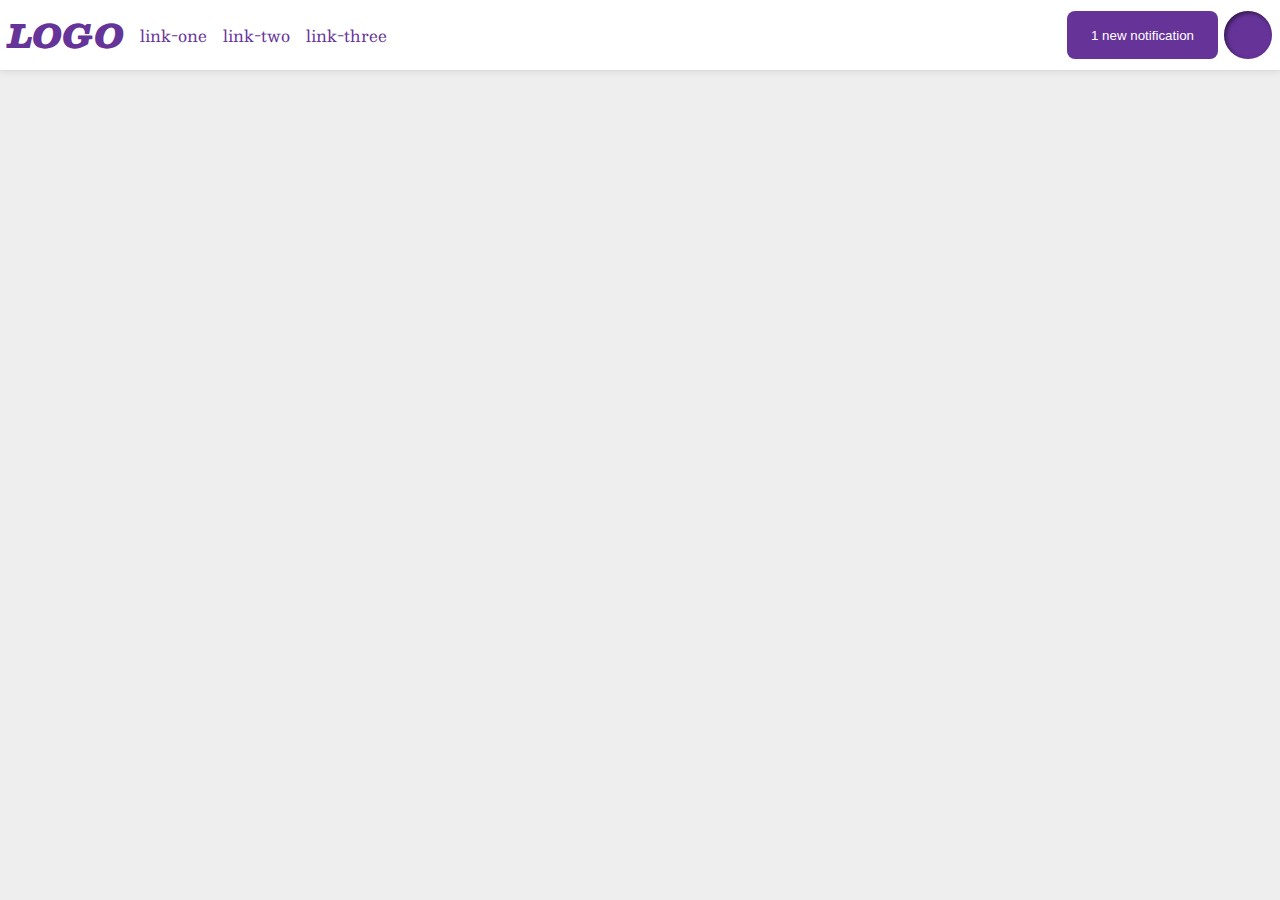
<file: flex/03-flex-header-2/index.html>
<!DOCTYPE html>
<html lang="en">
<head>
  <meta charset="UTF-8">
  <meta http-equiv="X-UA-Compatible" content="IE=edge">
  <meta name="viewport" content="width=device-width, initial-scale=1.0">
  <title>Flex Header 2</title>
  <link rel="stylesheet" href="style.css">
</head>
<body>
  <div class="header">
    <div class="logo">
      LOGO
    </div>
    <div class="middle-container">
    <ul class="links">
      <li><a href="google.com">link-one</a></li>
      <li><a href="google.com">link-two</a></li>
      <li><a href="google.com">link-three</a></li>
    </ul></div>
    <div class="right-container">
    <button class="notifications">
      1 new notification
    </button>
    <div class="profile-image"></div>
    </div>
    </div>
  </div>
</body>
</html>
</file>
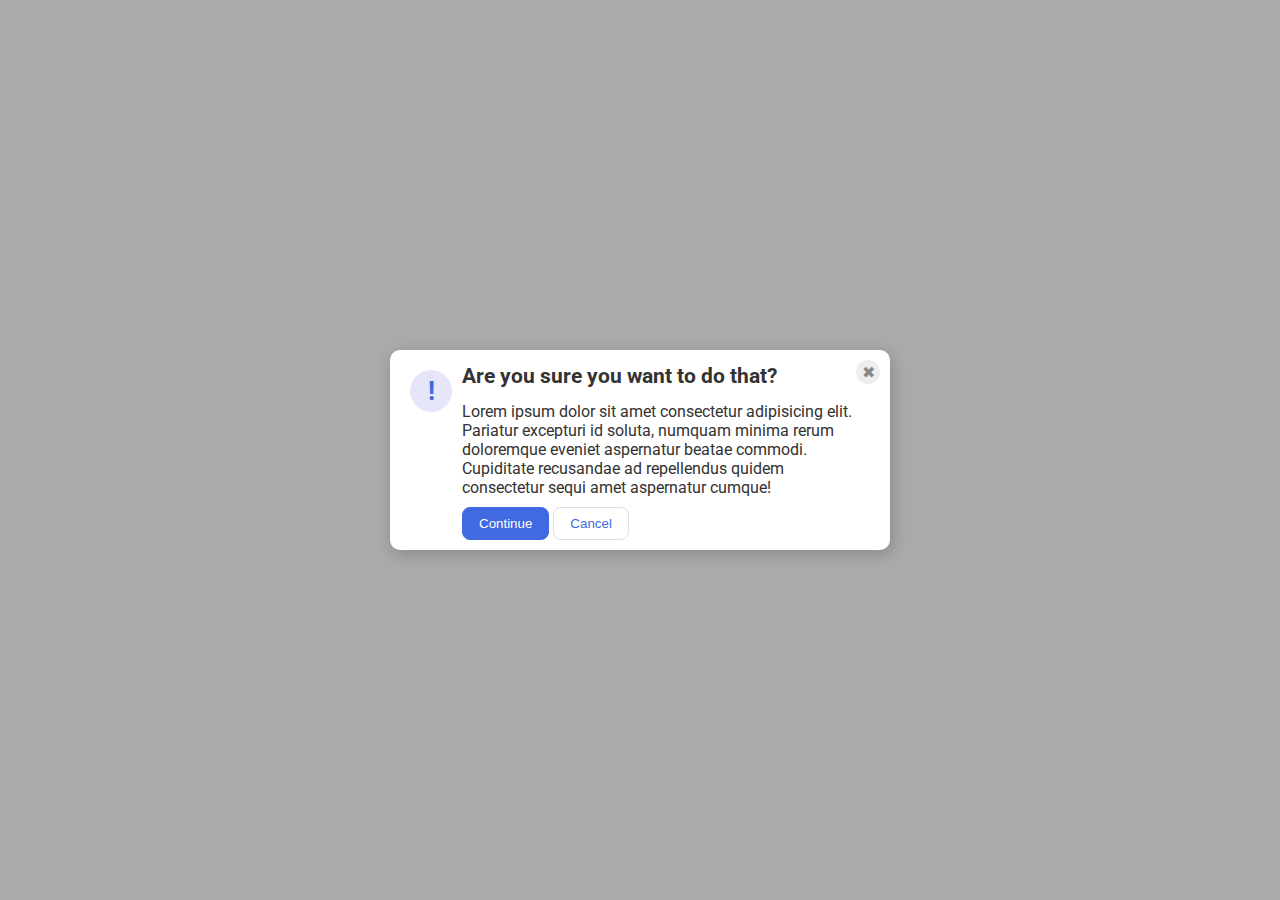
<file: flex/05-flex-modal/index.html>
<!DOCTYPE html>
<html lang="en">
<head>
  <meta charset="UTF-8">
  <meta http-equiv="X-UA-Compatible" content="IE=edge">
  <meta name="viewport" content="width=device-width, initial-scale=1.0">
  <link rel="stylesheet" href="style.css">
  <title>Modal</title>
</head>

<body>
  <div class="modal">
    <div class="icon">!</div>
    <div class="text">
      <div class="header">Are you sure you want to do that?</div>
      <div class="text">Lorem ipsum dolor sit amet consectetur adipisicing elit. Pariatur excepturi id soluta, numquam minima rerum doloremque eveniet aspernatur beatae commodi. Cupiditate recusandae ad repellendus quidem consectetur sequi amet aspernatur cumque!</div>
      <div class="both-buttons">
        <button class="continue">Continue</button>
        <button class="cancel">Cancel</button>
      </div>
    </div>
    <div class="close-button">✖</div>
  </div>
</body>
</html>
</file>
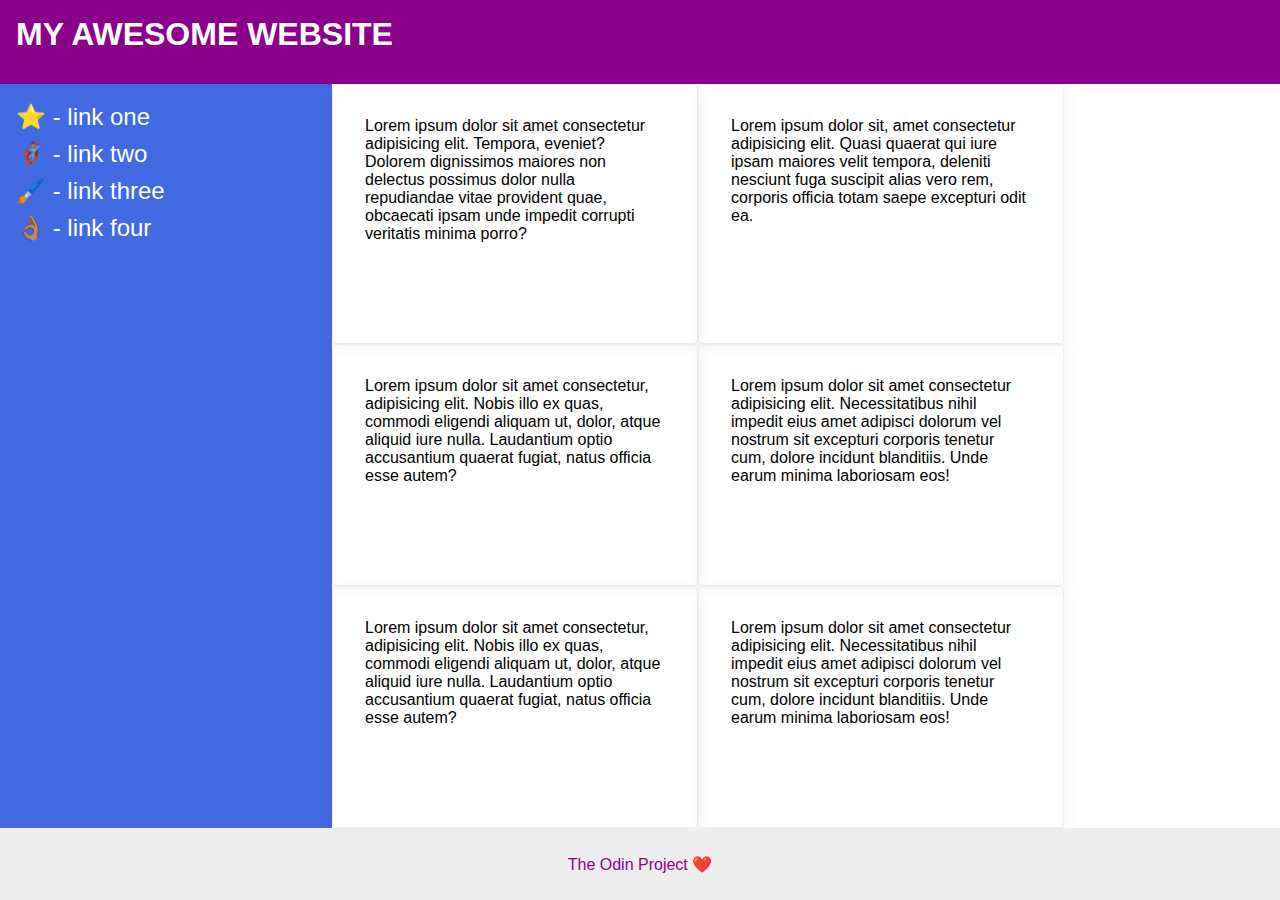
<file: flex/07-flex-layout-2/index.html>
<!DOCTYPE html>
<html lang="en">
<head>
  <meta charset="UTF-8">
  <meta http-equiv="X-UA-Compatible" content="IE=edge">
  <meta name="viewport" content="width=device-width, initial-scale=1.0">
  <title>The Holy Grail</title>
  <link rel="stylesheet" href="style.css">
</head>
<body>
  <div class="header">
    MY AWESOME WEBSITE
  </div>
  
  <div class="content">
    <div class="sidebar">
      <ul>
        <li><a href="google.com">⭐ - link one</a></li>
        <li><a href="google.com">🦸🏽‍♂️ - link two</a></li>
        <li><a href="google.com">🖌️ - link three</a></li>
        <li><a href="google.com">👌🏽 - link four</a></li>
      </ul>
    </div>
  <div class="text">
    <div class="card">Lorem ipsum dolor sit amet consectetur adipisicing elit. Tempora, eveniet? Dolorem dignissimos maiores non delectus possimus dolor nulla repudiandae vitae provident quae, obcaecati ipsam unde impedit corrupti veritatis minima porro?</div>
    <div class="card">Lorem ipsum dolor sit, amet consectetur adipisicing elit. Quasi quaerat qui iure ipsam maiores velit tempora, deleniti nesciunt fuga suscipit alias vero rem, corporis officia totam saepe excepturi odit ea.</div>
    <div class="card">Lorem ipsum dolor sit amet consectetur, adipisicing elit. Nobis illo ex quas, commodi eligendi aliquam ut, dolor, atque aliquid iure nulla. Laudantium optio accusantium quaerat fugiat, natus officia esse autem?</div>
    <div class="card">Lorem ipsum dolor sit amet consectetur adipisicing elit. Necessitatibus nihil impedit eius amet adipisci dolorum vel nostrum sit excepturi corporis tenetur cum, dolore incidunt blanditiis. Unde earum minima laboriosam eos!</div>
    <div class="card">Lorem ipsum dolor sit amet consectetur, adipisicing elit. Nobis illo ex quas, commodi eligendi aliquam ut, dolor, atque aliquid iure nulla. Laudantium optio accusantium quaerat fugiat, natus officia esse autem?</div>
    <div class="card">Lorem ipsum dolor sit amet consectetur adipisicing elit. Necessitatibus nihil impedit eius amet adipisci dolorum vel nostrum sit excepturi corporis tenetur cum, dolore incidunt blanditiis. Unde earum minima laboriosam eos!</div>
    </div>

  </div>

  <div class="footer">
    The Odin Project ❤️
  </div>
</body>
</html>
</file>
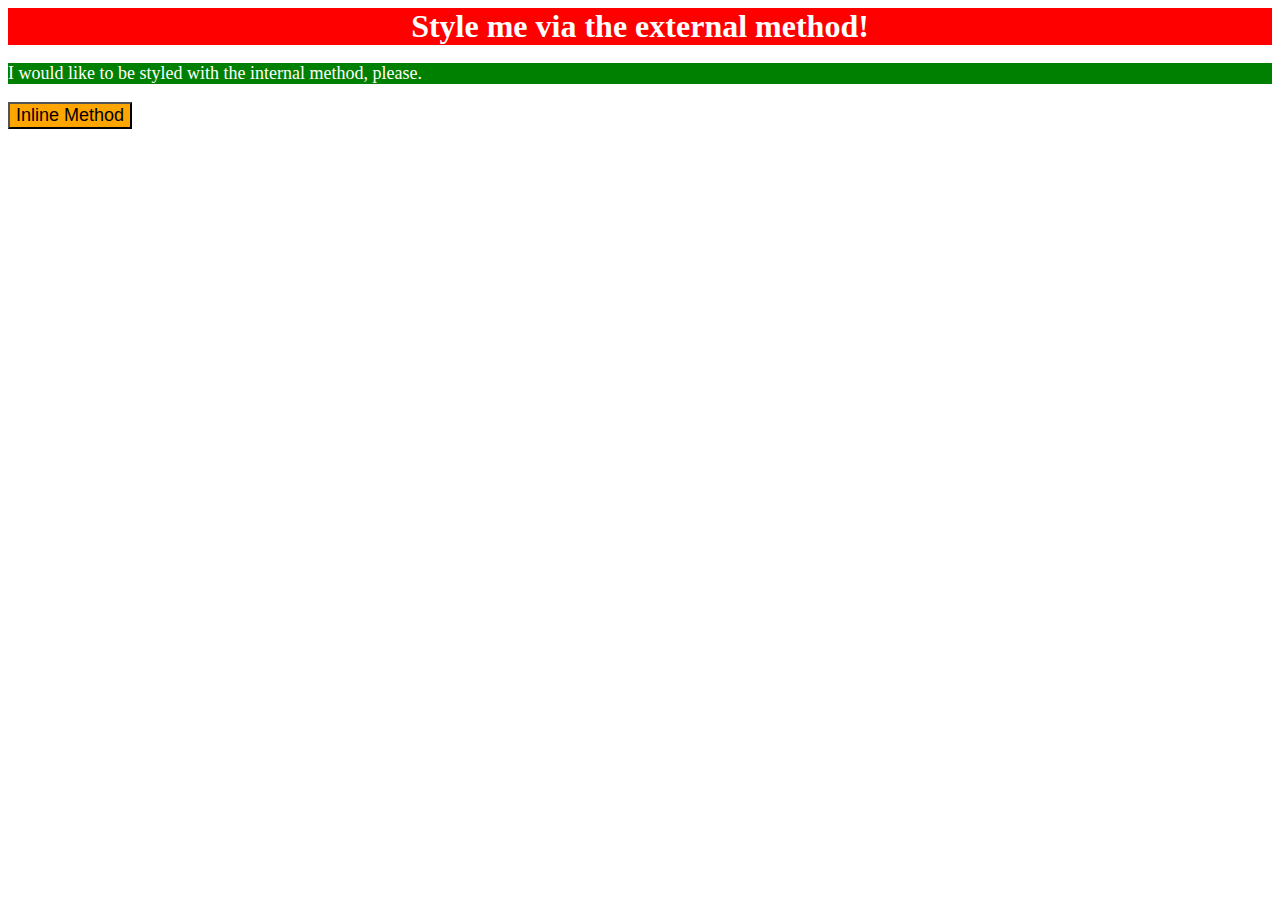
<file: foundations/01-css-methods/index.html>
<!DOCTYPE html>
<html lang="en">

<head>
  <meta charset="UTF-8">
  <meta http-equiv="X-UA-Compatible" content="IE=edge">
  <meta name="viewport" content="width=device-width, initial-scale=1.0">
  <title>Methods for Adding CSS</title>
  <link rel="stylesheet" href="../01-css-methods/css/styles.css">

<!-- Internal CSS Method -->
<style>
  p{
    color: white;
    background-color: green;
    font-size: 18px;
  }
</style>
</head>

<body>
  <div>Style me via the external method!</div>
  <p>I would like to be styled with the internal method, please.</p>

  <!-- Inline CSS Method -->
  <button style="background-color: orange; font-size: 18px;">Inline Method</button>
</body>

</html>
</file>
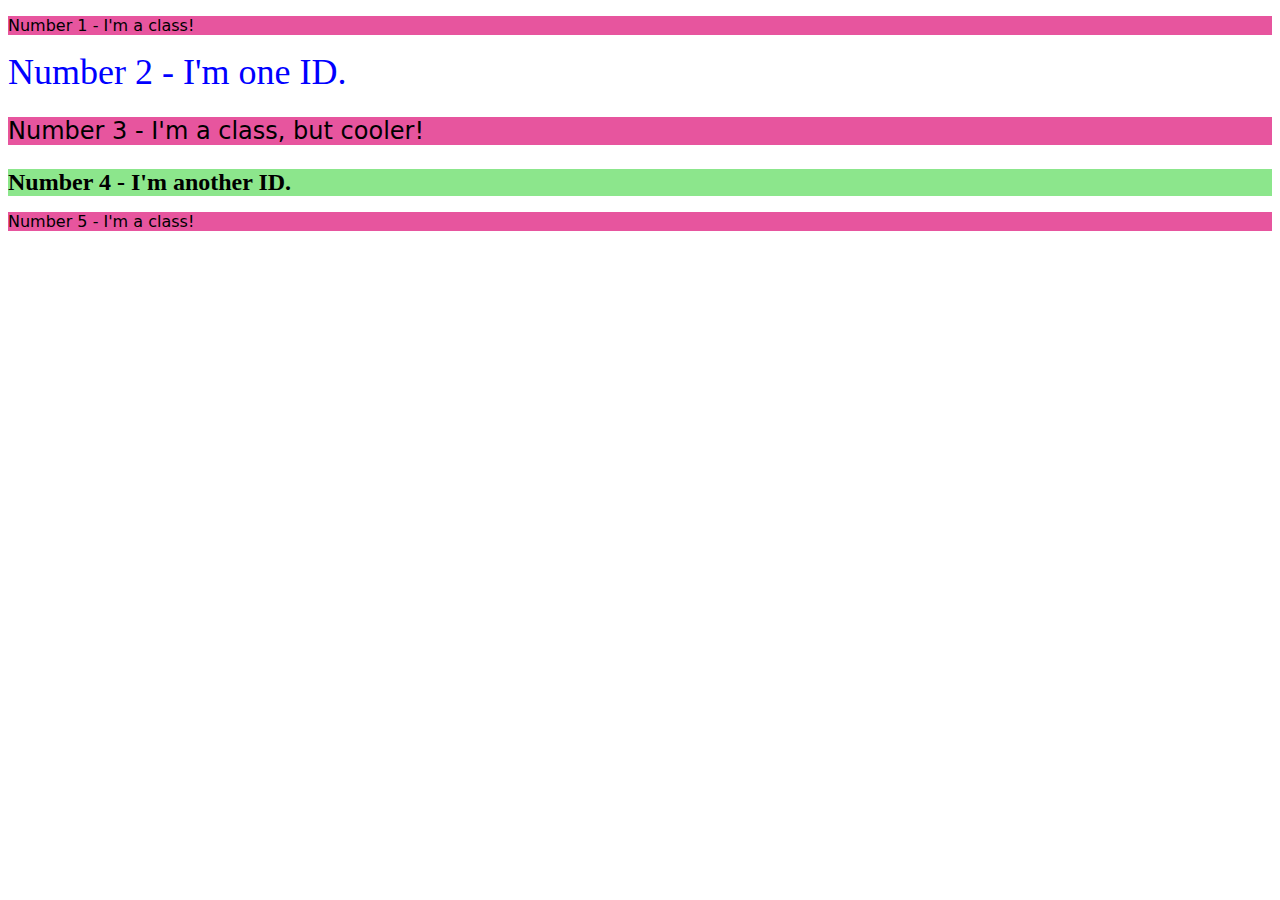
<file: foundations/02-class-id-selectors/index.html>
<!DOCTYPE html>
<html lang="en">
<head>
  <meta charset="UTF-8">
  <meta http-equiv="X-UA-Compatible" content="IE=edge">
  <meta name="viewport" content="width=device-width, initial-scale=1.0">
  <title>Class and ID Selectors</title>
  <link rel="stylesheet" href="style.css">
</head>

<body>
  <p class="odd-class">Number 1 - I'm a class!</p>
  <div id="firstID">Number 2 - I'm one ID.</div>

  <p class="odd-class diff-class">Number 3 - I'm a class, but cooler!</p>

  <div id="secondID">Number 4 - I'm another ID.</div>
  <p class="odd-class">Number 5 - I'm a class!</p>
</body>

</html>
</file>
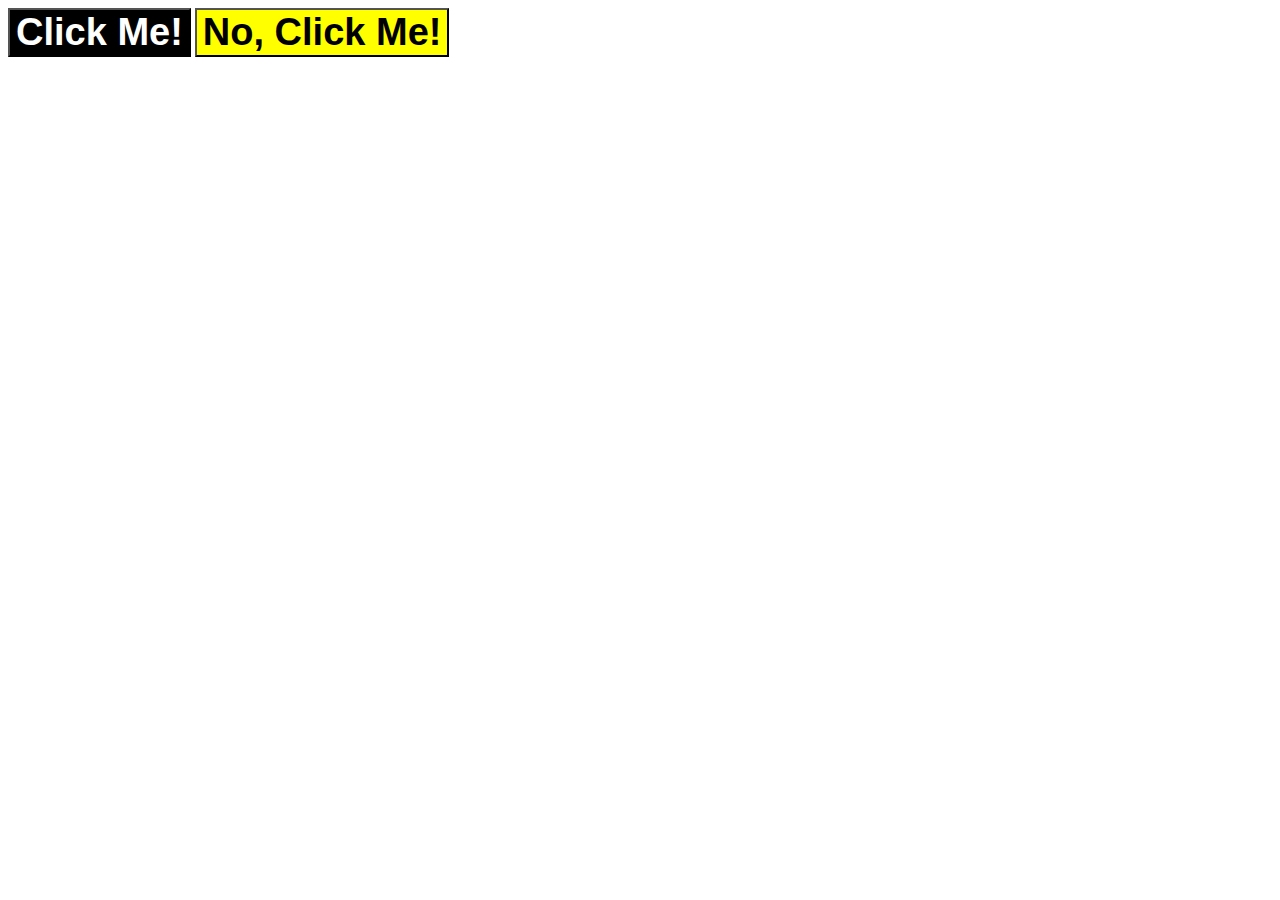
<file: foundations/03-grouping-selectors/index.html>
<!DOCTYPE html>
<html lang="en">
<head>
  <meta charset="UTF-8">
  <meta http-equiv="X-UA-Compatible" content="IE=edge">
  <meta name="viewport" content="width=device-width, initial-scale=1.0">
  <title>Grouping Selectors</title>
  <link rel="stylesheet" href="style.css">
</head>
<body>

  <button class="left">Click Me!</button>
  <button class="right">No, Click Me!</button>

</body>
</html>
</file>
<file: flex/03-flex-header-2/style.css>
/* this is some magical font-importing.  
you'll learn about it later. */
@import url('https://fonts.googleapis.com/css2?family=Besley:ital,wght@0,400;1,900&display=swap');

body {
  margin: 0;
  background: #eee;
  font-family: Besley, serif;
}

.header {
  background: white;
  border-bottom: 1px solid #ddd;
  box-shadow: 0 0 8px rgba(0,0,0,.1);
  display: flex;
  align-items: center;
  
  padding: 8px;
  gap: 16px;
}

.profile-image {
  background: rebeccapurple;
  box-shadow: inset 2px 2px 4px rgba(0,0,0,.5);
  border-radius: 50%;
  width: 48px;
  height:  48px;
}

.logo {
  color: rebeccapurple;
  font-size: 32px;
  font-weight: 900;
  font-style: italic;
}

button {
  border: none;
  border-radius: 8px;
  background: rebeccapurple;
  color: white;
  padding: 8px 24px;
}

a {
  /* this removes the line under our links */
  text-decoration: none;
  color: rebeccapurple;
}

ul {
  list-style-type: none;
}

.links{
  display: flex;
  gap: 16px;
  margin: 0;
  padding: 0;
}

.right-container{
  display: flex;
  flex: 1 1 auto;
  gap: 6px;
  justify-content: flex-end;
}
</file>
<file: flex/05-flex-modal/style.css>
@import url('https://fonts.googleapis.com/css2?family=Roboto:wght@400;700&display=swap');

html, body {
  height: 100%;
}

body {
  font-family: Roboto, sans-serif;
  margin: 0;
  background: #aaa;
  color: #333;
  /* I'll give you this one for free lol */
  display: flex;
  align-items: center;
  justify-content: center;
}

.modal {
  background: white;
  width: 480px;
  border-radius: 10px;
  box-shadow: 2px 4px 16px rgba(0,0,0,.2);
  display: flex;
  padding: 10px;
}

.icon {
  color: royalblue;
  font-size: 26px;
  font-weight: 700;
  background: lavender;
  width: 42px;
  height: 42px;
  border-radius: 50%;
  display: flex;
  align-items: center;
  justify-content: center;
  margin: 10px;
}

.close-button {
  background: #eee;
  border-radius: 50%;
  color: #888;
  font-weight: 400;
  font-size: 16px;
  height: 24px;
  width: 24px;
  display: flex;
  align-items: center;
  justify-content: center;
}

button {
  padding: 8px 16px;
  border-radius: 8px;
}

button.continue {
  background: royalblue;
  border: 1px solid royalblue;
  color: white;
}

button.cancel {
  background: white;
  border: 1px solid #ddd;
  color: royalblue;
  align-items: flex-start;
}

.text{
  display: flex;
  flex-direction: column;
  gap: 10px;
}

.text{
  flex: 4 1 0;
  justify-content: center;
  padding-top: 4px;
}


.both-buttons{
  display: flex;
  gap: 4px;
}

.header{
  font-size: 21px;
  font-weight: bold;
  align-items: flex-start;
}
</file>
<file: flex/07-flex-layout-2/style.css>
body {
  font-family: -apple-system, BlinkMacSystemFont, 'Segoe UI', Roboto, Oxygen, Ubuntu, Cantarell, 'Open Sans', 'Helvetica Neue', sans-serif;
  margin: 0;
  min-height: 100vh;
}

.header {
  height: 52px;
  background: darkmagenta;
  color: white;
  font-size: 32px;
  font-weight: 900;
  padding: 16px;
  justify-self: center;
}

.footer {
  height: 72px;
  background: #eee;
  color: darkmagenta;
  display: flex;
  justify-content: center;
  align-items: center;
}

.sidebar {
  width: 300px;
  background: royalblue;
  flex-shrink: 0;
  padding: 16px;
  gap: 8px;
}

.card {
  border: 1px solid #eee;
  box-shadow: 2px 4px 16px rgba(0,0,0,.06);
  border-radius: 4px;
  width: 300px;
  padding: 32px;
}

body{
  display: flex;
  flex-direction: column;
}

.content{
  display: flex;
  flex: 1;
}

ul{
  list-style-type: none;
  margin: 0;
  padding: 0;
  line-height: 34px
}

a{
  color: white;
  text-decoration: none;
  font-size: 24px;
}
/* content */

.text{
  display: flex;
  flex-wrap: wrap;
}
</file>
<file: foundations/01-css-methods/css/styles.css>
div{
    color: white;
    background-color:red;
    font-size: 32px;
    text-align: center;
    font-weight: bold;

}
</file>
<file: foundations/02-class-id-selectors/style.css>
.diff-class{
    font-size: 24px;
}

.odd-class{
    background-color:rgb(231, 85, 158);
    font-family: "Verdana", "DejaVu Sans" , "sans-serif"  ;

}

#firstID{
    color: blue;
    font-size: 36px;

}

#secondID{
    background-color: rgb(140, 230, 140);
    font-weight: bold;
    font-size: 24px;
}
</file>
<file: foundations/03-grouping-selectors/style.css>
.left,
.right{
font-family: "Helvetica", "Times New Roman", "sans-serif";
font-size: 38px;
font-weight: bold;
}

.left{
    background-color: black;
    color: white;
}

.right{
    background-color: yellow;
}
</file>
